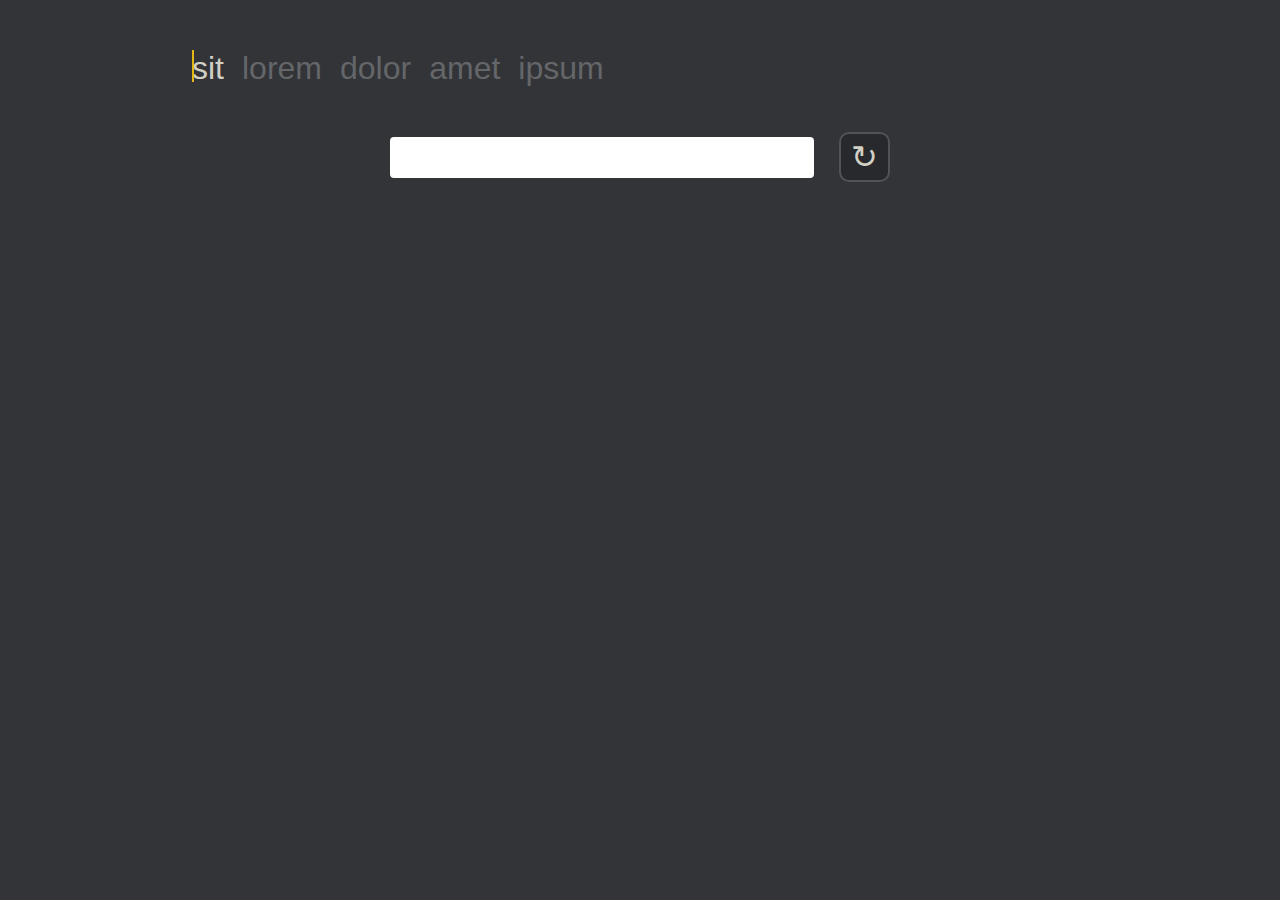
<file: index.html>
<!DOCTYPE html>
<html lang="en">
	<head>
		<meta charset="UTF-8" />
		<meta http-equiv="X-UA-Compatible" content="IE=edge" />
		<meta name="viewport" content="width=device-width, initial-scale=1.0" />
		<link rel="stylesheet" href="./main.css" />
		<title>Document</title>
	</head>
	<body>
		<div class="con">
			<div class="text" id="text">
				<span class="cursor blink" id="caret"></span>
			</div>

			<input type="text" id="input" class="input" autofocus />

			<a href="./index.html" class="restart" id="restart">
				&#x21bb;<span class="hover">restart</span>
			</a>
		</div>
		<script src="./main.js"></script>
	</body>
</html>
</file>
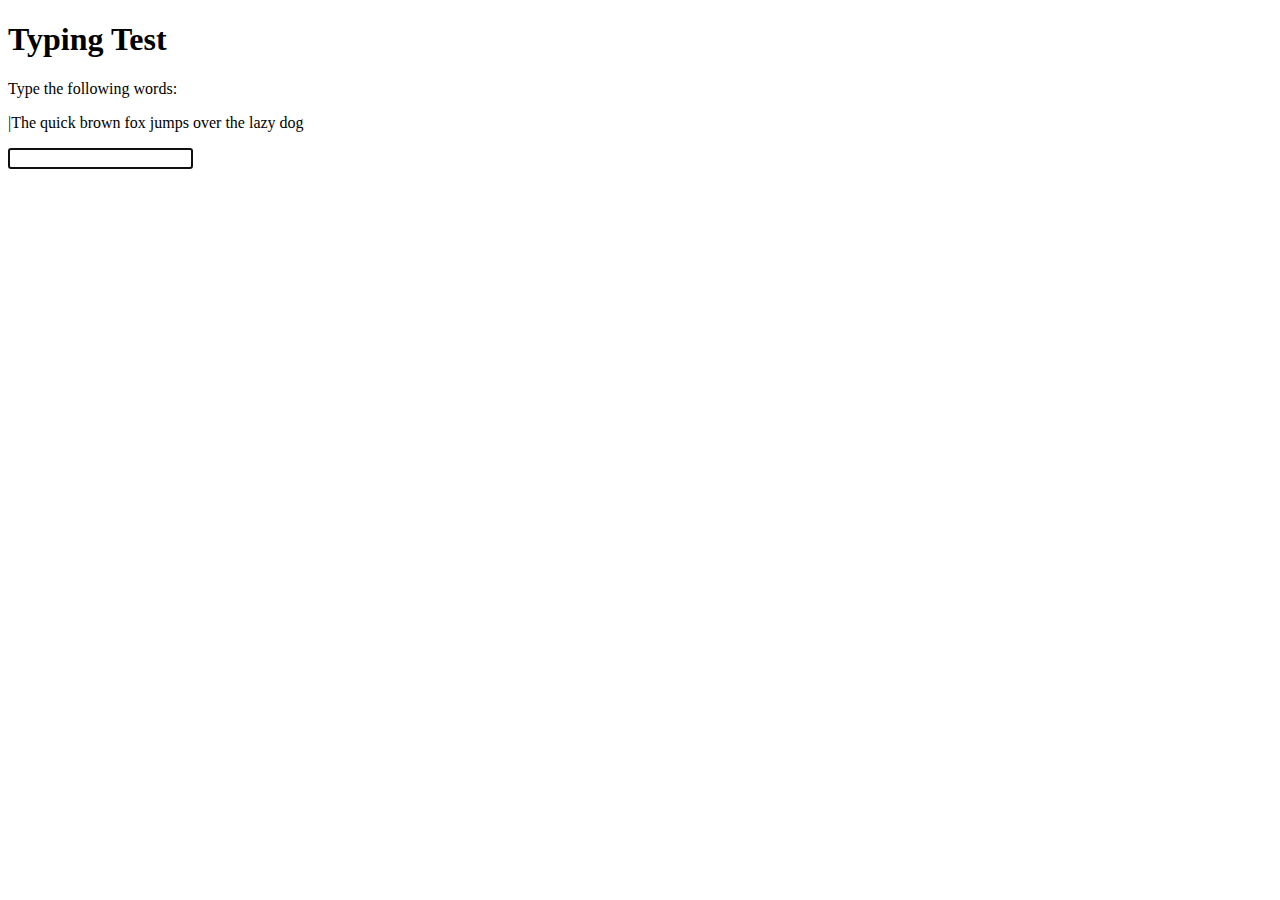
<file: bing.html>
<!DOCTYPE html>
<html>
	<head>
		<title>Typing Test</title>
		<style>
			.caret {
				animation: blink 1s steps(2, start) infinite;
			}

			@keyframes blink {
				to {
					visibility: hidden;
				}
			}
		</style>
	</head>
	<body>
		<h1>Typing Test</h1>
		<p>Type the following words:</p>
		<p id="wordDisplay"></p>
		<input type="text" autofocus />
		<script>
			let words = [
				"The",
				"quick",
				"brown",
				"fox",
				"jumps",
				"over",
				"the",
				"lazy",
				"dog",
			]
			let wordIndex = 0
			let startTime = Date.now()

			let wordDisplay = document.querySelector("#wordDisplay")
			let input = document.querySelector("input")

			function updateWordDisplay() {
				let beforeWords = words.slice(0, wordIndex).join(" ")
				let currentWord = words[wordIndex]
				let afterWords = words.slice(wordIndex + 1).join(" ")
				let caretPosition = input.value.length
				let beforeCaret = currentWord.slice(0, caretPosition)
				let afterCaret = currentWord.slice(caretPosition)
				wordDisplay.innerHTML = `${beforeWords} ${beforeCaret}<span class="caret">|</span>${afterCaret} ${afterWords}`
			}

			updateWordDisplay()

			input.addEventListener("input", (event) => {
				if (input.value.trim() === words[wordIndex]) {
					wordIndex++
					input.value = ""
					if (wordIndex >= words.length) {
						let endTime = Date.now()
						let timeTaken = (endTime - startTime) / 1000
						alert(`You finished in ${timeTaken} seconds!`)
					} else {
						updateWordDisplay()
					}
				} else {
					updateWordDisplay()
				}
			})
		</script>
	</body>
</html>
</file>
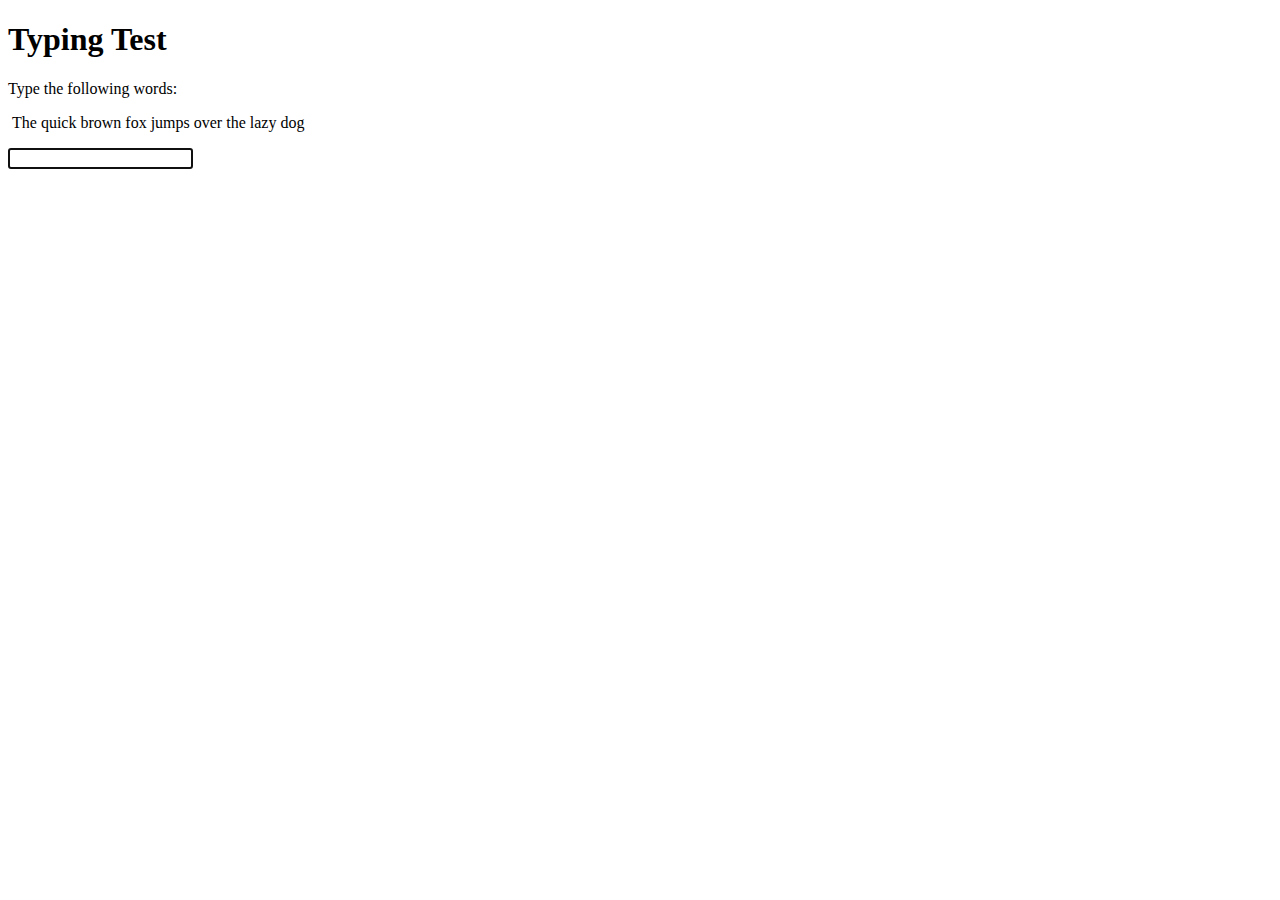
<file: bing2.html>
<!DOCTYPE html>
<html>
	<head>
		<title>Typing Test</title>
		<style>
			#wordDisplay {
				position: relative;
				white-space: pre-wrap;
				overflow: visible;
			}

			.caret {
				position: absolute;
				animation: blink 1s steps(2, start) infinite;
			}

			@keyframes blink {
				to {
					visibility: hidden;
				}
			}
		</style>
	</head>
	<body>
		<h1>Typing Test</h1>
		<p>Type the following words:</p>
		<p id="wordDisplay"></p>
		<input type="text" autofocus />
		<script>
			let words = [
				"The",
				"quick",
				"brown",
				"fox",
				"jumps",
				"over",
				"the",
				"lazy",
				"dog",
			]
			let wordIndex = 0
			let startTime = Date.now()

			let wordDisplay = document.querySelector("#wordDisplay")
			let input = document.querySelector("input")
			let caret = document.createElement("span")
			caret.classList.add("caret")
			caret.textContent = "|"
			wordDisplay.append(caret)

			function updateWordDisplay() {
				let beforeWords = words.slice(0, wordIndex).join(" ")
				let currentWord = words[wordIndex]
				let afterWords = words.slice(wordIndex + 1).join(" ")
				let textNode = document.createTextNode(
					`${beforeWords} ${currentWord} ${afterWords}`
				)
				wordDisplay.replaceChild(textNode, wordDisplay.firstChild)

				let range = document.createRange()
				range.setStart(textNode, beforeWords.length + input.value.length + 1)
				range.setEnd(textNode, beforeWords.length + input.value.length + 1)
				let rect = range.getBoundingClientRect()
				caret.style.left = `${rect.left}px`
				caret.style.top = `${rect.top}px`
			}

			updateWordDisplay()

			input.addEventListener("input", (event) => {
				if (input.value.trim() === words[wordIndex]) {
					wordIndex++
					input.value = ""
					if (wordIndex >= words.length) {
						let endTime = Date.now()
						let timeTaken = (endTime - startTime) / 1000
						let wpm = Math.round((words.length / timeTaken) * 60)
						alert(
							`You finished in ${timeTaken} seconds with a speed of ${wpm} WPM!`
						)
					} else {
						updateWordDisplay()
					}
				} else {
					updateWordDisplay()
				}
			})
		</script>
	</body>
</html>
</file>
<file: main.css>
* {
	margin: 0;
	padding: 0;
	box-sizing: border-box;
}

.con {
	width: 100vw;
	height: 100vh;
	background-color: #323437;
	padding: 50px;
	text-align: center;
	font-family: sans-serif;
}

.text {
	width: 70vw;
	text-align: left;
	font-size: 2rem;
	margin: 0 auto;
	color: #646669;
	position: relative;
	word-break: break-all;
}

.spanM {
	margin-right: 18px;
}

.cursor {
	width: 2px;
	height: 2rem;
	background-color: #e2b714;
	position: absolute;
	left: 0;
	top: 0;
}

.input {
	font-size: 2rem;
	padding: 2px;
	margin-top: 50px;
	text-align: center;
	border-radius: 4px;
	outline: none;
	border: none;
}

.restart {
	font-size: 2rem;
	text-decoration: none;
	color: #d1d0c5;
	margin-left: 20px;
	background-color: rgba(0, 0, 0, 0.2);
	border: 2px solid rgba(255, 255, 255, 0.2);
	border-radius: 10px;
	padding: 5px 10px;
	position: relative;
}

.restart:hover .hover {
	opacity: 1;
}

.restart:focus .hover {
	opacity: 1;
}

.hover {
	position: absolute;
	top: -35px;
	left: 42%;
	transform: translate(-50%);
	opacity: 0;
	font-size: 1rem;
	transition: all 0.1s;
	border: 2px solid rgba(255, 255, 255, 0.2);
	padding: 2px 6px;
}

/*  */
.word {
	color: #d1d0c5;
}

.right {
	color: #646669;
}

.error {
	color: #ca4754;
}

.blink {
	animation-name: blink;
	animation-duration: 1.5s;
	animation-iteration-count: infinite;
	animation-timing-function: linear;
}

@keyframes blink {
	0% {
		opacity: 1;
	}
	50% {
		opacity: 0;
	}
	100% {
		opacity: 1;
	}
}
</file>
